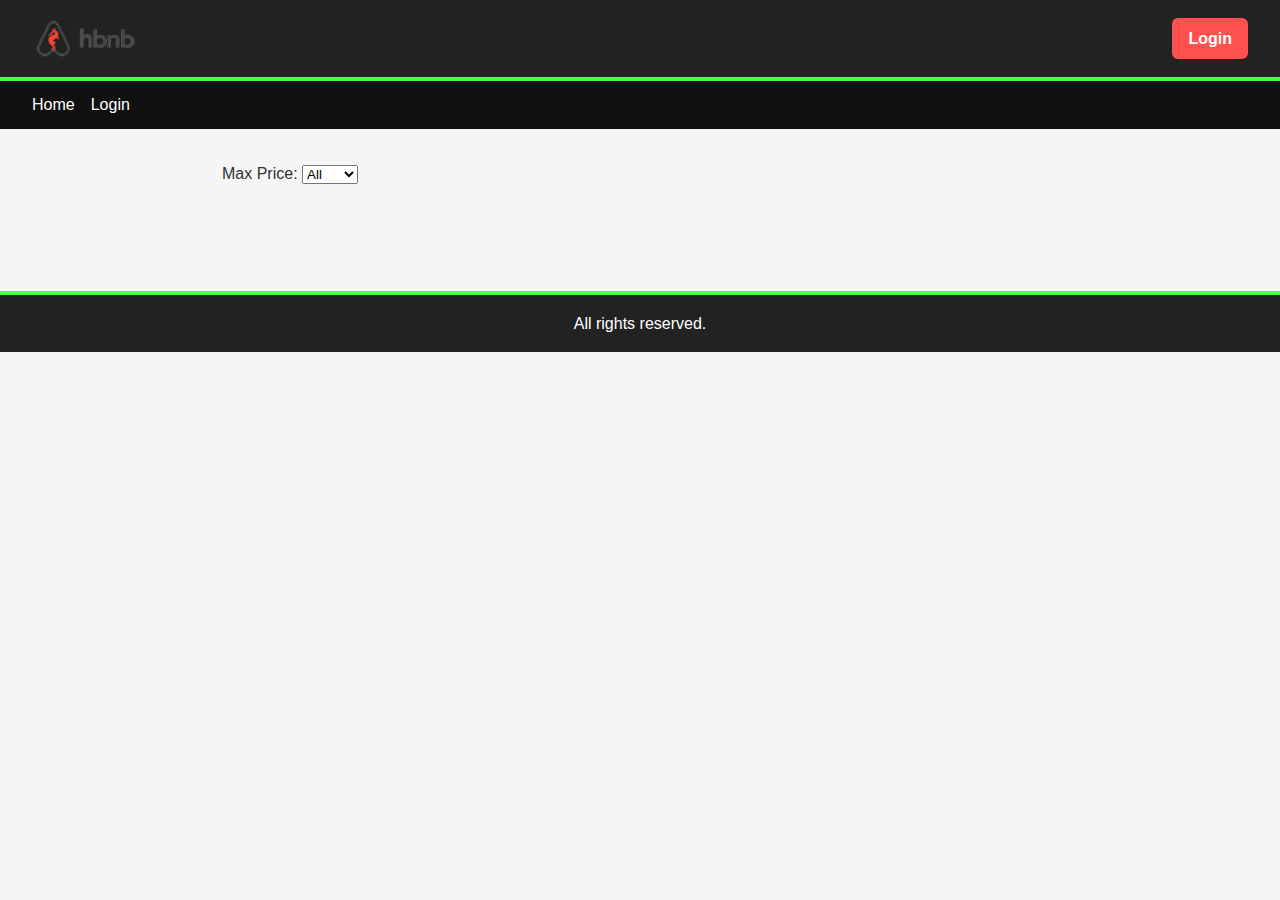
<file: part4/base_files/index.html>
<!DOCTYPE html>
<html lang="en">
<head>
    <meta charset="UTF-8">
    <meta name="viewport" content="width=device-width, initial-scale=1.0">
    <title>List of Places</title>

    <link rel="stylesheet" href="index.css">
    <link rel="icon" type="image/png" href="images/icon.png">
</head>

<body>

    <!-- HEADER -->
    <header>
        <img src="images/logo.png" alt="HBnB Logo" class="logo">
        <a id="login-link" href="login.html" class="login-button">Login</a>
        <a id="logout-link" href="#" class="logout-button" style="display:none;">Logout</a>
    </header>

    <!-- NAVIGATION -->
    <nav>
        <a href="index.html">Home</a>
        <a id="nav-login" href="login.html">Login</a>
    </nav>

    <!-- MAIN CONTENT -->
    <main>
        <section id="filter">
            <label for="price-filter">Max Price:</label>
            <select id="price-filter">
                <!-- Options will be populated dynamically -->
            </select>
        </section>

        <section id="places-list">
            <!-- Places loaded dynamically -->
        </section>
    </main>

    <!-- FOOTER -->
    <footer>
        <p>All rights reserved.</p>
    </footer>

    <script src="scripts.js" defer></script>

</body>
</html>
</file>
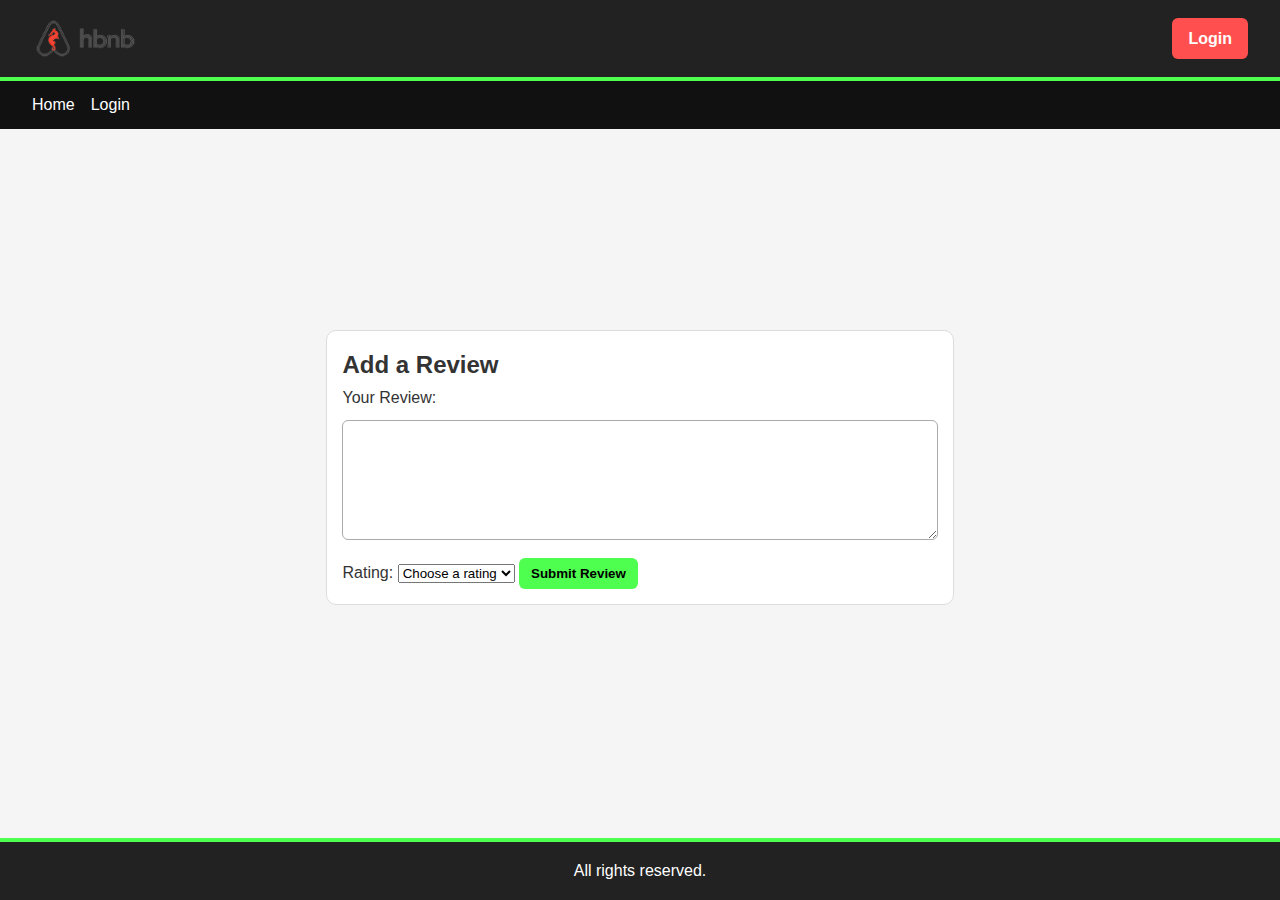
<file: part4/base_files/add_review.html>
<!DOCTYPE html>
<html lang="en">
<head>
    <meta charset="UTF-8">
    <meta name="viewport" content="width=device-width, initial-scale=1.0">
    <title>Add Review</title>

    <link rel="stylesheet" href="add_review.css">
    <link rel="icon" type="image/png" href="images/icon.png">
</head>

<body>

    <!-- HEADER -->
    <header>
        <img src="images/logo.png" alt="HBnB Logo" class="logo">

        <a id="login-link" href="login.html" class="login-button">Login</a>
        <a id="logout-link" href="#" class="logout-button" style="display:none;">Logout</a>
    </header>

    <!-- NAVIGATION -->
    <nav>
        <a href="index.html">Home</a>
        <a id="nav-login" href="login.html">Login</a>
    </nav>

    <!-- MAIN CONTENT -->
    <main>
        <form id="review-form">
            <h2>Add a Review</h2>

            <label for="review">Your Review:</label>
            <textarea id="review" name="review" required></textarea>

            <label for="rating">Rating:</label>
            <select id="rating" name="rating" required>
                <option value="" disabled selected>Choose a rating</option>
                <option value="1">1 ★</option>
                <option value="2">2 ★★</option>
                <option value="3">3 ★★★</option>
                <option value="4">4 ★★★★</option>
                <option value="5">5 ★★★★★</option>
            </select>

            <button type="submit">Submit Review</button>
        </form>
    </main>

    <!-- FOOTER -->
    <footer>
        <p>All rights reserved.</p>
    </footer>

    <script src="scripts.js"></script>
</body>
</html>
</file>
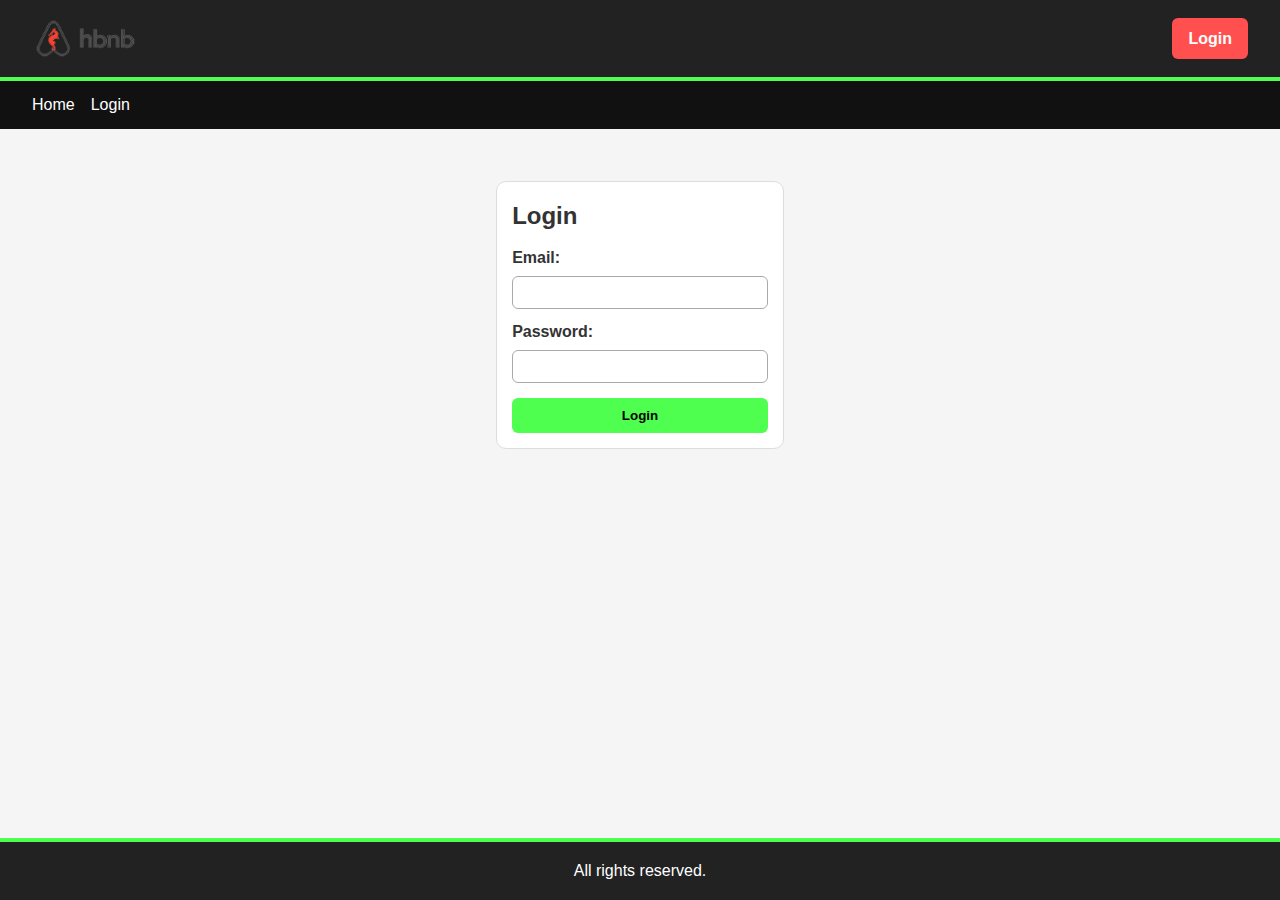
<file: part4/base_files/login.html>
<!DOCTYPE html>
<html lang="en">
<head>
    <meta charset="UTF-8">
    <meta name="viewport" content="width=device-width, initial-scale=1.0">
    <title>Login</title>

    <link rel="stylesheet" href="login.css">
    <link rel="icon" type="image/png" href="images/icon.png">
</head>

<body>

    <!-- HEADER -->
    <header>
        <img src="images/logo.png" alt="HBnB Logo" class="logo">
        <a id="login-link" href="login.html" class="login-button">Login</a>
        <a id="logout-link" href="#" class="logout-button" style="display:none;">Logout</a>
    </header>

    <!-- NAVIGATION -->
    <nav>
        <a href="index.html">Home</a>
        <a id="nav-login" href="login.html">Login</a>
    </nav>

    <!-- MAIN CONTENT -->
    <main>
        <form id="login-form">
            <h2>Login</h2>

            <label for="email">Email:</label>
            <input type="email" id="email" name="email" required>

            <label for="password">Password:</label>
            <input type="password" id="password" name="password" required>

            <button type="submit">Login</button>
        </form>
    </main>

    <!-- FOOTER -->
    <footer>
        <p>All rights reserved.</p>
    </footer>

    <script src="scripts.js" defer></script>
</body>
</html>
</file>
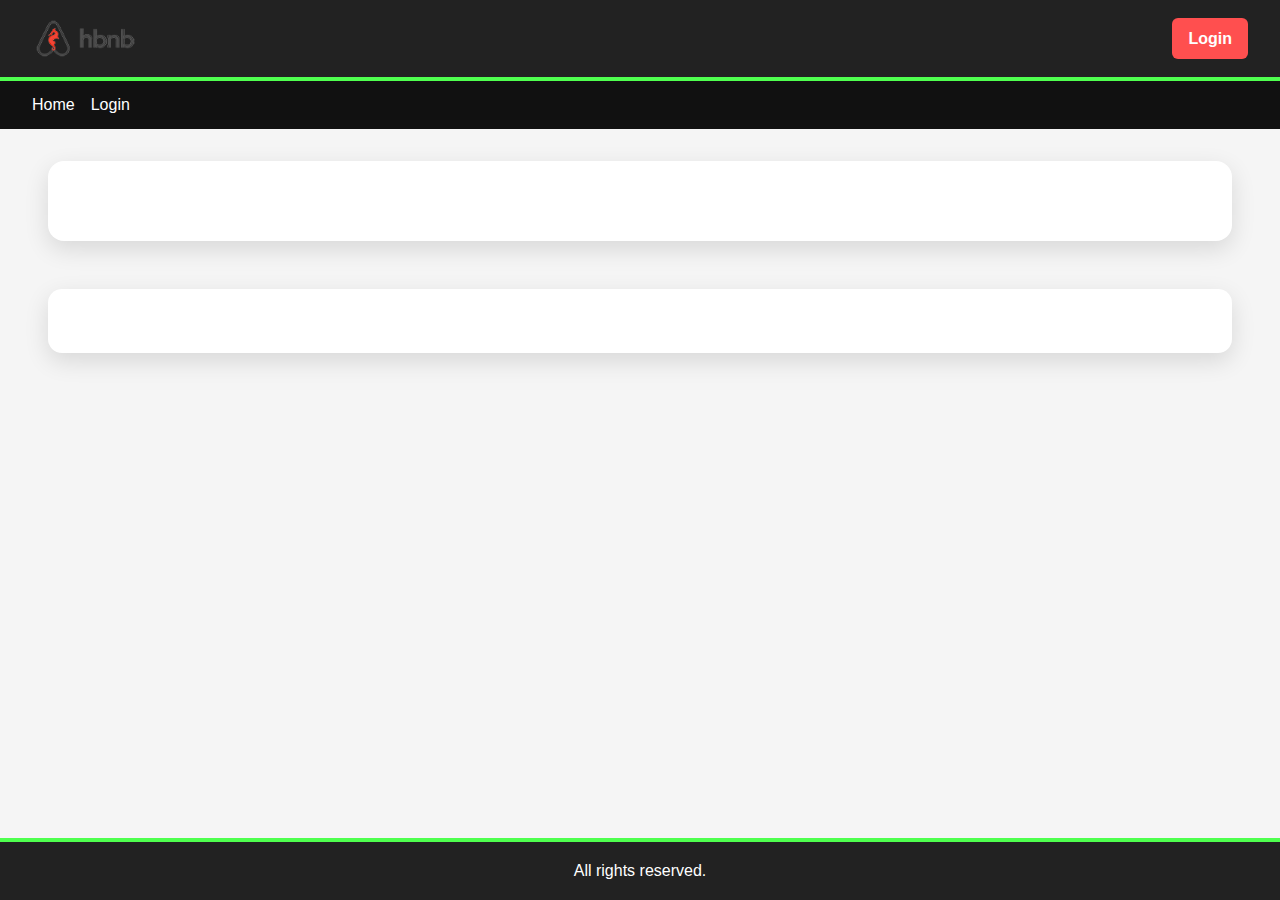
<file: part4/base_files/place.html>
<!DOCTYPE html>
<html lang="en">
<head>
    <meta charset="UTF-8">
    <meta name="viewport" content="width=device-width, initial-scale=1.0">
    <title>Place details</title>

    <link rel="stylesheet" href="place.css">
    <link rel="icon" type="image/png" href="images/icon.png">
</head>

<body>

    <!-- HEADER -->
    <header>
        <img src="images/logo.png" alt="HBnB Logo" class="logo">
        <a id="login-link" href="login.html" class="login-button">Login</a>
        <a id="logout-link" href="#" class="logout-button" style="display:none;">Logout</a>
    </header>

    <!-- NAVIGATION -->
    <nav>
        <a href="index.html">Home</a>
        <a id="nav-login" href="login.html">Login</a>
    </nav>

    <!-- MAIN CONTENT -->
    <main>

        <!-- PLACE DETAILS -->
        <section id="place-details">
            <!-- Place details will be populated dynamically -->
        </section>

        <!-- REVIEWS -->
        <section id="reviews">
            <!-- Reviews will be populated dynamically -->
        </section>

        <!-- ADD REVIEW -->
        <section id="add-review">
            <h2>Add a Review</h2>

            <form id="review-form">
                <label for="review-text">Review:</label>
                <textarea id="review-text" name="review-text" required></textarea>

                <button class="submit-button" type="submit">Submit</button>
            </form>
        </section>

    </main>

    <!-- FOOTER -->
    <footer>
        <p>All rights reserved.</p>
    </footer>

    <script src="scripts.js" defer></script>
</body>
</html>
</file>
<file: part4/base_files/index.css>
/* =========================================
   RESET GLOBAL
========================================= */
* {
    box-sizing: border-box;
    margin: 0;
    padding: 0;
    font-family: "Arial", sans-serif;
}

body {
    background-color: #f5f5f5;
    color: #333;
    line-height: 1.6;
}

/* =========================================
   HEADER
========================================= */
header {
    background-color: #222;
    color: #fff;
    padding: 1rem 2rem;

    display: flex;
    justify-content: space-between;
    align-items: center;

    border-bottom: 4px solid #4fff4f;
}

header .logo {
    height: 45px;
}

.login-button,
.logout-button {
    background-color: #ff4f4f;
    padding: 0.5rem 1rem;
    border-radius: 6px;
    text-decoration: none;
    color: #fff;
    font-weight: bold;
}

/* =========================================
   NAVIGATION
========================================= */
nav {
    background-color: #111;
    padding: 0.7rem 2rem;

    display: flex;
    align-items: center;
    gap: 1rem;
}

nav a {
    color: #fff;
    text-decoration: none;
}

/* =========================================
   MAIN CONTENT
========================================= */
main {
    padding: 2rem;
    max-width: 900px;
    margin: auto;
}

/* =========================================
   PLACE CARDS
========================================= */

#places-list {
    display: grid;
    grid-template-columns: repeat(auto-fill, minmax(270px, 1fr));
    gap: 25px;
    padding: 20px;
}

.place-card {
    background: #fff;
    border-radius: 14px;
    overflow: hidden;

    box-shadow: 0 6px 18px rgba(0,0,0,0.1);
    transition: transform 0.2s ease, box-shadow 0.2s ease;
}

.place-card:hover {
    transform: translateY(-6px);
    box-shadow: 0 12px 26px rgba(0,0,0,0.18);
}

.place-card img {
    width: 100%;
    height: 160px;
    object-fit: cover;
}

.place-card-content {
    padding: 15px;
}

.place-card h3 {
    margin-bottom: 8px;
    font-size: 1.3rem;
    color: #222;
}

.place-card p {
    margin: 5px 0;
    color: #555;
}

/* =========================================
   DETAILS BUTTON
========================================= */
.details-button {
    display: inline-block;
    margin-top: 12px;

    background: #4fff4f;
    color: #000;
    font-weight: bold;

    padding: 8px 14px;
    border-radius: 8px;
    text-decoration: none;

    transition: background 0.2s ease;
}

.details-button:hover {
    background: #31d931;
}

/* =========================================
   FOOTER
========================================= */
footer {
    text-align: center;
    padding: 1rem;

    background-color: #222;
    color: #fff;

    border-top: 4px solid #4fff4f;
    margin-top: 2rem;
}
</file>
<file: part4/base_files/add_review.css>
/* =========================================
   RESET GLOBAL
========================================= */
* {
    box-sizing: border-box;
    margin: 0;
    padding: 0;
    font-family: "Arial", sans-serif;
}

html, body {
    height: 100%;
}

body {
    background-color: #f5f5f5;
    color: #333;
    line-height: 1.6;
    display: flex;
    flex-direction: column;
}

/* =========================================
   HEADER
========================================= */
header {
    background-color: #222;
    color: #fff;
    padding: 1rem 2rem;

    display: flex;
    justify-content: space-between;
    align-items: center;

    border-bottom: 4px solid #4fff4f;
}

header .logo {
    height: 45px;
}

.login-button,
.logout-button {
    background-color: #ff4f4f;
    padding: 0.5rem 1rem;
    border-radius: 6px;
    color: #fff;
    text-decoration: none;
    font-weight: bold;
}

/* =========================================
   NAVIGATION
========================================= */
nav {
    background-color: #111;
    padding: 0.7rem 2rem;

    display: flex;
    align-items: center;
    gap: 1rem;
}

nav a {
    color: #fff;
    text-decoration: none;
}

/* =========================================
   MAIN CONTENT
========================================= */
main {
    padding: 2rem;
    max-width: 800px;
    margin: auto;
}

/* =========================================
   ADD REVIEW FORM
========================================= */
#add-review {
    margin-top: 20px;
}

#add-review h2 {
    margin-bottom: 10px;
}

#review-form {
    background: #fff;
    padding: 15px;
    border: 1px solid #ddd;
    border-radius: 10px;
}

#review-form textarea {
    width: 100%;
    min-height: 120px;
    margin-top: 10px;

    padding: 10px;
    border: 1px solid #aaa;
    border-radius: 6px;

    resize: vertical;
}

#review-form button {
    margin-top: 10px;
    padding: 8px 12px;

    background-color: #4fff4f;
    border: none;
    border-radius: 6px;
    font-weight: bold;
    cursor: pointer;
}

/* =========================================
   FOOTER
========================================= */
footer {
    text-align: center;
    padding: 1rem;

    background-color: #222;
    color: #fff;

    margin-top: 2rem;
    border-top: 4px solid #4fff4f;
}
</file>
<file: part4/base_files/login.css>
/* =========================================
   RESET GLOBAL
========================================= */
* {
    box-sizing: border-box;
    margin: 0;
    padding: 0;
    font-family: "Arial", sans-serif;
}

html, body {
    height: 100%;
}

body {
    background-color: #f5f5f5;
    color: #333;
    line-height: 1.6;
    display: flex;
    flex-direction: column;
}

/* =========================================
   HEADER
========================================= */
header {
    background-color: #222;
    color: #fff;
    padding: 1rem 2rem;

    display: flex;
    justify-content: space-between;
    align-items: center;

    border-bottom: 4px solid #4fff4f;
}

header .logo {
    height: 45px;
}

.login-button,
.logout-button {
    background-color: #ff4f4f;
    padding: 0.5rem 1rem;
    border-radius: 6px;
    text-decoration: none;
    color: #fff;
    font-weight: bold;
}

/* =========================================
   NAVIGATION
========================================= */
nav {
    background-color: #111;
    padding: 0.7rem 2rem;

    display: flex;
    align-items: center;
    gap: 1rem;
}

nav a {
    color: #fff;
    text-decoration: none;
}

/* =========================================
   MAIN CONTENT
========================================= */
main {
    flex: 1;
    padding: 2rem;
    max-width: 400px;
    margin: auto;
}

/* =========================================
   LOGIN FORM
========================================= */
#login-form {
    background: #fff;
    padding: 15px;
    margin: 20px 0;

    border: 1px solid #ddd;
    border-radius: 10px;
}

#login-form h2 {
    margin-bottom: 10px;
}

#login-form label {
    display: block;
    margin-top: 10px;
    font-weight: bold;
}

#login-form input {
    width: 100%;
    padding: 8px;
    margin-top: 5px;

    border-radius: 6px;
    border: 1px solid #aaa;
}

/* =========================================
   BUTTON
========================================= */
#login-form button {
    margin-top: 15px;
    width: 100%;
    padding: 10px;

    background-color: #4fff4f;
    border: none;
    border-radius: 6px;
    font-weight: bold;
    cursor: pointer;
}

#login-form button:hover {
    background-color: #31d931;
}

/* =========================================
   FOOTER
========================================= */
footer {
    text-align: center;
    padding: 1rem;

    background-color: #222;
    color: #fff;

    border-top: 4px solid #4fff4f;
}
</file>
<file: part4/base_files/place.css>
/* =========================================
   RESET GLOBAL
========================================= */
* {
    box-sizing: border-box;
    margin: 0;
    padding: 0;
    font-family: "Arial", sans-serif;
}

html, body {
    height: 100%;
}

body {
    background-color: #f5f5f5;
    color: #333;
    line-height: 1.6;
    display: flex;
    flex-direction: column;
}

/* =========================================
   HEADER
========================================= */
header {
    background-color: #222;
    color: #fff;
    padding: 1rem 2rem;

    display: flex;
    justify-content: space-between;
    align-items: center;

    border-bottom: 4px solid #4fff4f;
}

header .logo {
    height: 45px;
}

.login-button,
.logout-button {
    background-color: #ff4f4f;
    padding: 0.5rem 1rem;
    border-radius: 6px;
    text-decoration: none;
    color: #fff;
    font-weight: bold;
}

/* =========================================
   NAVIGATION
========================================= */
nav {
    background-color: #111;
    padding: 0.7rem 2rem;

    display: flex;
    align-items: center;
    gap: 1rem;
}

nav a {
    color: #fff;
    text-decoration: none;
}

/* =========================================
   MAIN CONTENT
========================================= */
main {
    flex: 1;
    padding: 2rem 3rem;
    width: 100%;
    max-width: 1600px;
    margin: 0 auto;

    display: flex;
    flex-direction: column;
    gap: 3rem;
}

/* =========================================
   PLACE DETAILS
========================================= */
#place-details {
    width: 100%;

    display: grid;
    grid-template-columns: 1fr 1fr;
    gap: 2.5rem;

    background: #fff;
    padding: 2.5rem;
    border-radius: 16px;
    box-shadow: 0 8px 24px rgba(0,0,0,0.12);
}

#place-details img {
    width: 100%;
    height: 100%;
    object-fit: cover;
    border-radius: 14px;
}

.place-info {
    display: flex;
    flex-direction: column;
    gap: 1rem;
}

#place-details h2 {
    font-size: 2rem;
    color: #222;
}

#place-details p {
    font-size: 1.15rem;
    color: #555;
}

/* Amenities grid */
#place-details ul {
    display: grid;
    grid-template-columns: repeat(auto-fill, minmax(140px, 1fr));
    gap: 0.5rem;
}

#place-details ul li {
    padding: 8px 12px;
    background: #f2f2f2;
    border-radius: 8px;
    list-style: none;
    font-size: .95rem;
}

/* =========================================
   REVIEWS
========================================= */
#reviews {
    width: 100%;
    background: #fff;
    padding: 2rem;
    border-radius: 14px;
    box-shadow: 0 8px 24px rgba(0,0,0,0.12);
}

.review-card {
    background: #f8f8f8;
    padding: 15px;
    margin: 15px 0;
    border-radius: 10px;
    border: 1px solid #ddd;
}

.review-card strong {
    display: block;
    margin-bottom: 5px;
}

/* =========================================
   ADD REVIEW FORM
========================================= */
#add-review {
    width: 100%;
    background: #fff;
    padding: 2rem;
    border-radius: 14px;
    box-shadow: 0 8px 24px rgba(0,0,0,0.12);
}

#add-review textarea {
    width: 100%;
    min-height: 150px;
    padding: 12px;
    border-radius: 8px;
    border: 1px solid #ccc;
    resize: none;
}

/* Submit button */
.submit-button {
    display: inline-block;
    margin-top: 12px;
    background: #4fff4f;
    color: #000;
    font-weight: bold;

    padding: 8px 14px;
    border-radius: 8px;
    text-decoration: none;
    border: none;

    transition: background 0.2s ease;
}

.submit-button:hover {
    background: #31d931;
}

/* =========================================
   FOOTER
========================================= */
footer {
    text-align: center;
    padding: 1rem;
    background-color: #222;
    color: #fff;
    border-top: 4px solid #4fff4f;
}
</file>
